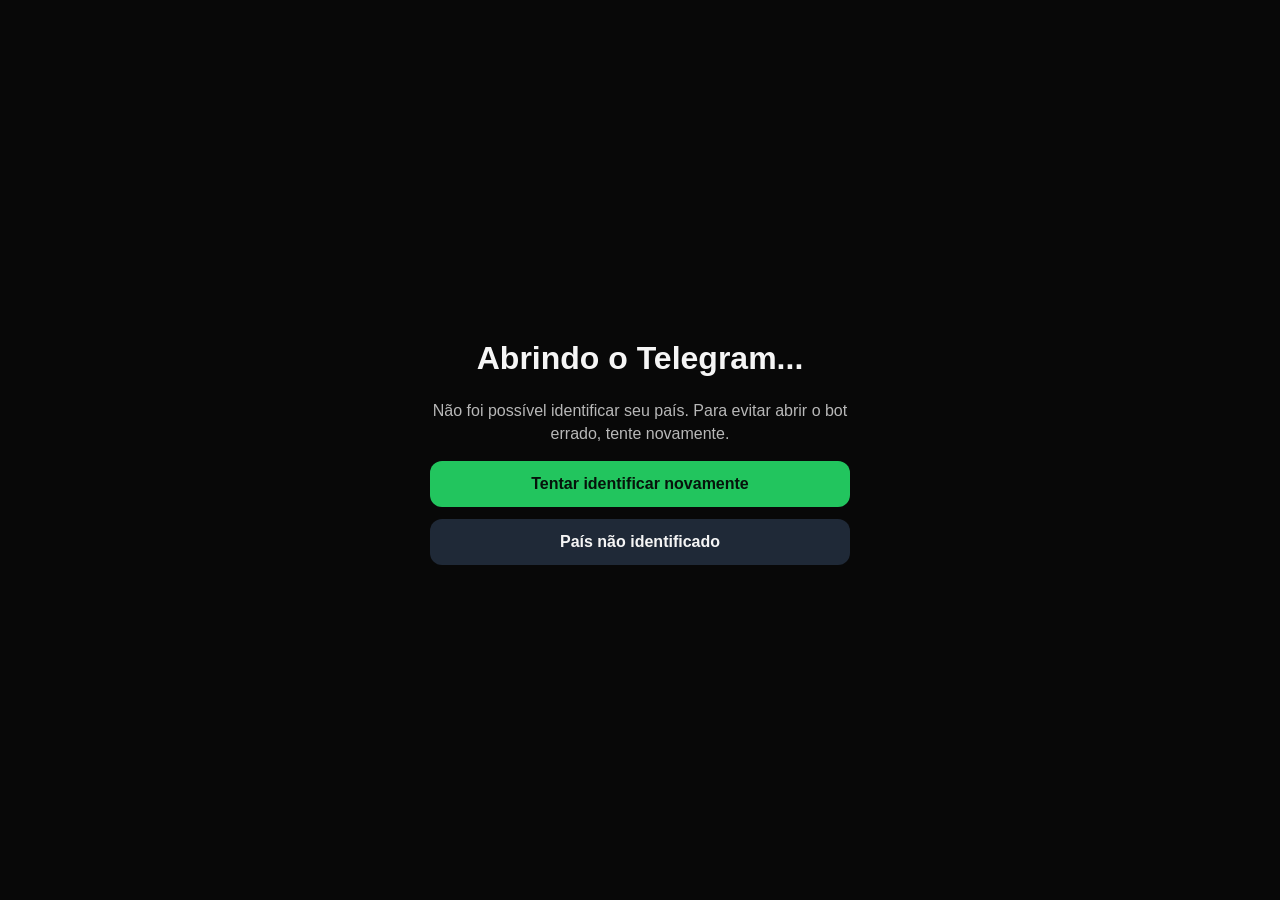
<file: public/redirect.html>
<!DOCTYPE html>
<html lang="pt">
<head>
  <meta charset="UTF-8">
  <meta name="viewport" content="width=device-width, initial-scale=1.0">
  <title>Redirecionando...</title>
  <style>
    body { margin: 0; min-height: 100vh; display: grid; place-items: center; font-family: Arial, sans-serif; background: #080808; color: #f5f5f5; }
    main { width: min(92vw, 420px); text-align: center; }
    a, button { display: block; width: 100%; box-sizing: border-box; margin-top: 12px; padding: 14px 18px; border-radius: 12px; border: 0; background: #22c55e; color: #06130b; font-size: 16px; font-weight: 800; text-decoration: none; cursor: pointer; }
    .secondary { background: #1f2937; color: #f5f5f5; }
    p { color: #b8b8b8; line-height: 1.45; }
  </style>
  <script>
    const destinations = {
      BR: { user: "Casaisvvip_bot", link: "https://t.me/Casaisvvip_bot" },
      INTERNATIONAL: { user: "parejasvip_Bot", link: "https://t.me/parejasvip_Bot" }
    };
    let selectedDestination = null;
    let detectionInProgress = false;

    async function fetchCountry(url, parseResponse) {
      const controller = new AbortController();
      const timeout = window.setTimeout(() => controller.abort(), 5000);
      try {
        const response = await fetch(url, {
          cache: "no-store",
          signal: controller.signal
        });
        if (!response.ok) throw new Error("Country lookup failed");
        const country = (await parseResponse(response)).trim().toUpperCase();
        if (!/^[A-Z]{2}$/.test(country)) throw new Error("Invalid country code");
        return country;
      } finally {
        window.clearTimeout(timeout);
      }
    }

    async function getVisitorCountry() {
      try {
        return await fetchCountry(
          "https://ipapi.co/country/",
          response => response.text()
        );
      } catch (primaryError) {
        return await fetchCountry(
          "https://ipwho.is/",
          async response => {
            const data = await response.json();
            if (!data.success || typeof data.country_code !== "string") {
              throw new Error("Secondary country lookup failed");
            }
            return data.country_code;
          }
        );
      }
    }

    async function detectCountryAndRedirect() {
      if (detectionInProgress) return;
      detectionInProgress = true;

      const telegramLink = document.getElementById("telegramLink");
      const description = document.getElementById("description");
      const copyButton = document.getElementById("copyButton");
      telegramLink.textContent = "Identificando país...";
      description.textContent = "Aguarde enquanto identificamos sua localização.";
      copyButton.textContent = "Aguarde...";

      try {
        const country = await getVisitorCountry();
        selectedDestination = country === "BR"
          ? destinations.BR
          : destinations.INTERNATIONAL;

        telegramLink.href = selectedDestination.link;
        telegramLink.onclick = null;
        telegramLink.textContent = "Abrir no Telegram";
        description.innerHTML = "Se ficar carregando, toque no botão abaixo ou pesquise por <strong>@" + selectedDestination.user + "</strong> no Telegram.";
        copyButton.textContent = "Copiar @" + selectedDestination.user;

        if (country === "BR") {
          window.location.href = "tg://resolve?domain=" + selectedDestination.user;
          window.setTimeout(() => window.location.replace(selectedDestination.link), 1200);
        } else {
          window.location.replace(selectedDestination.link);
        }
      } catch (error) {
        selectedDestination = null;
        telegramLink.href = "#";
        telegramLink.textContent = "Tentar identificar novamente";
        telegramLink.onclick = (event) => {
          event.preventDefault();
          detectionInProgress = false;
          detectCountryAndRedirect();
        };
        description.textContent = "Não foi possível identificar seu país. Para evitar abrir o bot errado, tente novamente.";
        copyButton.textContent = "País não identificado";
        document.getElementById("copyText").textContent = "";
        detectionInProgress = false;
      }
    }

    window.addEventListener("load", detectCountryAndRedirect);

    function copyUser() {
      if (!selectedDestination) {
        document.getElementById("copyText").textContent = "Identifique seu país antes de copiar o usuário.";
        return;
      }
      navigator.clipboard?.writeText("@" + selectedDestination.user);
      document.getElementById("copyText").textContent = "Usuário copiado: @" + selectedDestination.user;
    }
  </script>
</head>
<body>
  <main>
    <h1>Abrindo o Telegram...</h1>
    <p id="description">Identificando seu país...</p>
    <a id="telegramLink" href="#" onclick="return false;">Identificando país...</a>
    <button id="copyButton" class="secondary" onclick="copyUser()" type="button">Aguarde...</button>
    <p id="copyText"></p>
  </main>
</body>
</html>
</file>
